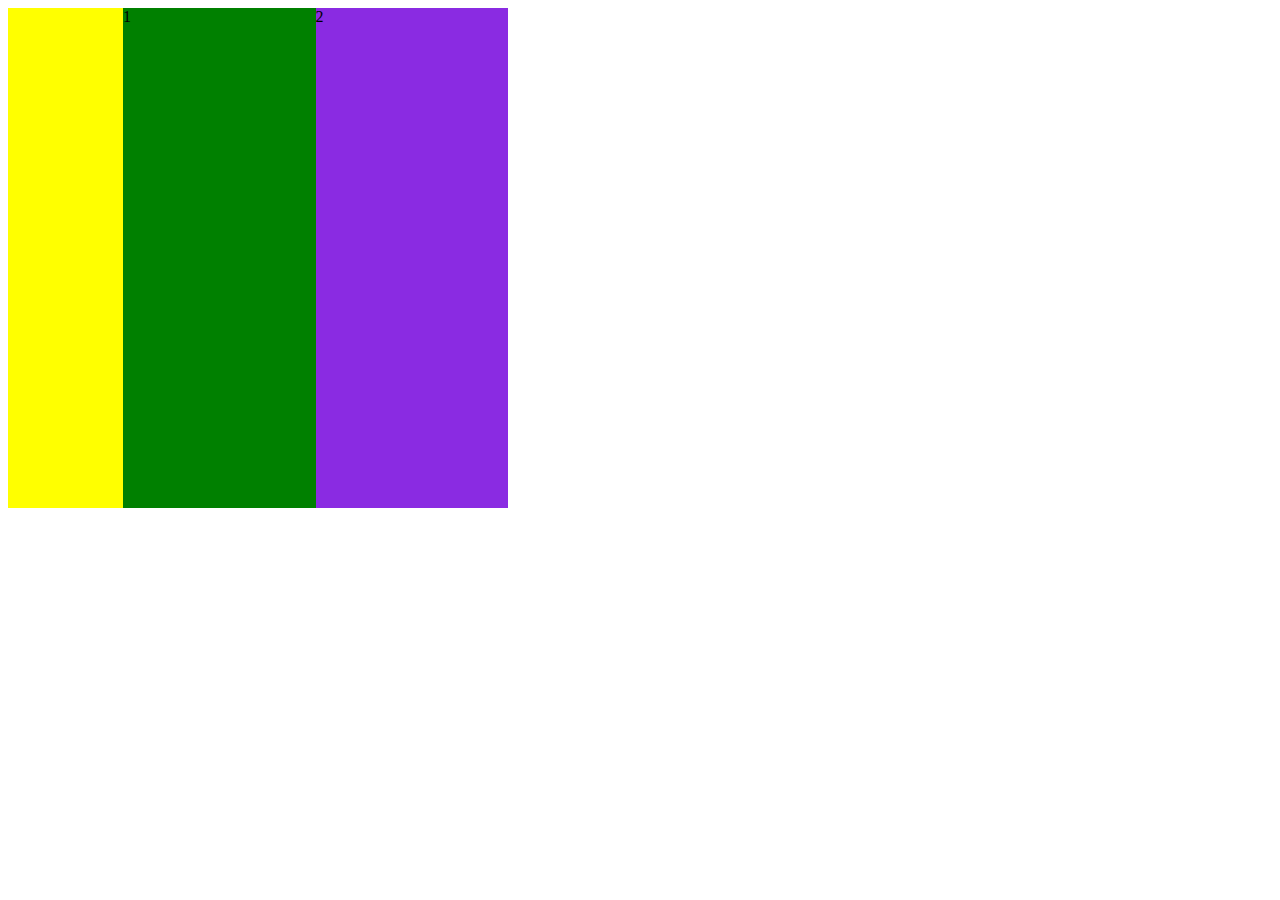
<file: test/flex-test.html>
<!DOCTYPE html>
<html lang="en">
<head>
    <meta charset="UTF-8">
    <title>Title</title>
    <style>
        .outer{
            height: 500px;
            width: 500px;
            background-color: yellow;
            display: flex;
        }
        .inner1{
            background-color: green;
            flex: 1;
            margin-left: 115px;
        }
        .inner2{
            background-color: blueviolet;
            flex: 1;
        }
    </style>
</head>
<body>
<div class="outer">
    <div class="inner1">1</div>
    <div class="inner2">2</div>

</div>

</body>
</html>
</file>
